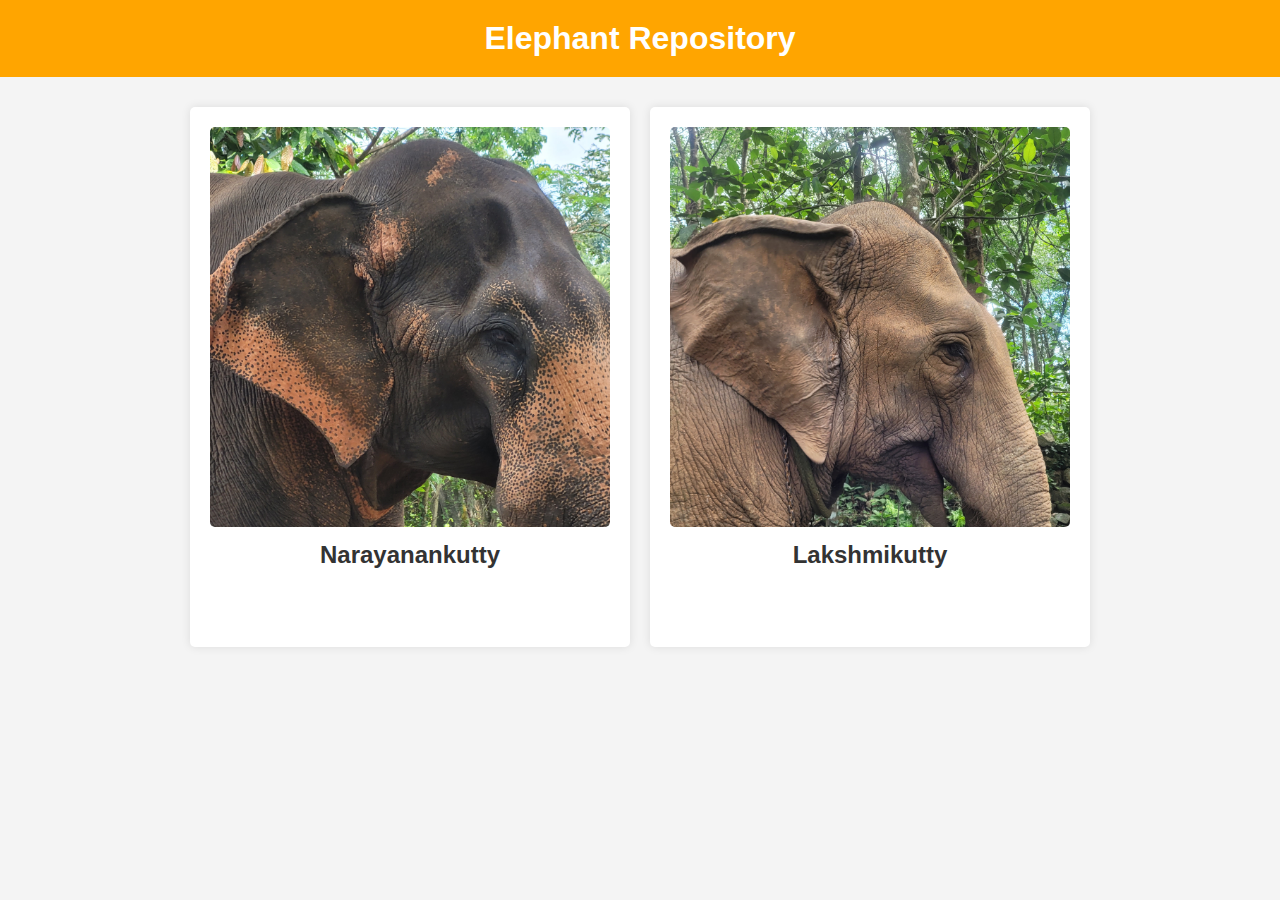
<file: website/repository.html>
<!DOCTYPE html>
<html lang="en">
<head>
    <meta charset="UTF-8">
    <meta name="viewport" content="width=device-width, initial-scale=1.0">
    <title>Elephant Repository</title>
    <link rel="stylesheet" href="repository.css">
</head>
<body>
    <header class="header">
        <h1>Elephant Repository</h1>
    </header>

    <div class="container">
        <div class="box" onclick="window.location.href='narayanankutty.html'">
            <img src="naran.jpg" alt="Narayanankutty">
            <h3>Narayanankutty</h3>
        </div>
        <div class="box" onclick="window.location.href='lakshmikutty.html'">
            <img src="laksh.jpg" alt="Lakshmikutty">
            <h3>Lakshmikutty</h3>
        </div>
    </div>
</body>
</html>
</file>
<file: website/repository.css>
body {
    font-family: Arial, sans-serif;
    margin: 0;
    padding: 0;
    display: flex;
    flex-direction: column;
    align-items: center;
    background-color: #f4f4f4;
}

.header {
    width: 100%;
    background-color: orange;
    padding: 20px;
    text-align: center;
}

.header h1 {
    margin: 0;
    color: white;
}

.container {
    display: flex;
    justify-content: center;
    margin: 20px;
}

.box {
    width: 400px;  /* Increase width */
    height: 500px; /* Increase height */
    margin: 10px;
    padding: 20px;
    background-color: white;
    box-shadow: 0 0 10px rgba(0, 0, 0, 0.1);
    cursor: pointer;
    text-align: center;
    border-radius: 5px;
}

.box img {
    width: 100%;  /* Image will scale with the box width */
    height: 400px; /* Set a specific height for the images */
    object-fit: cover; /* Ensure the image covers the box area */
    border-radius: 5px;
}

.box h3 {
    margin: 10px 0 0;
    font-size: 1.5em; /* Increase font size */
    color: #333;
}
</file>
